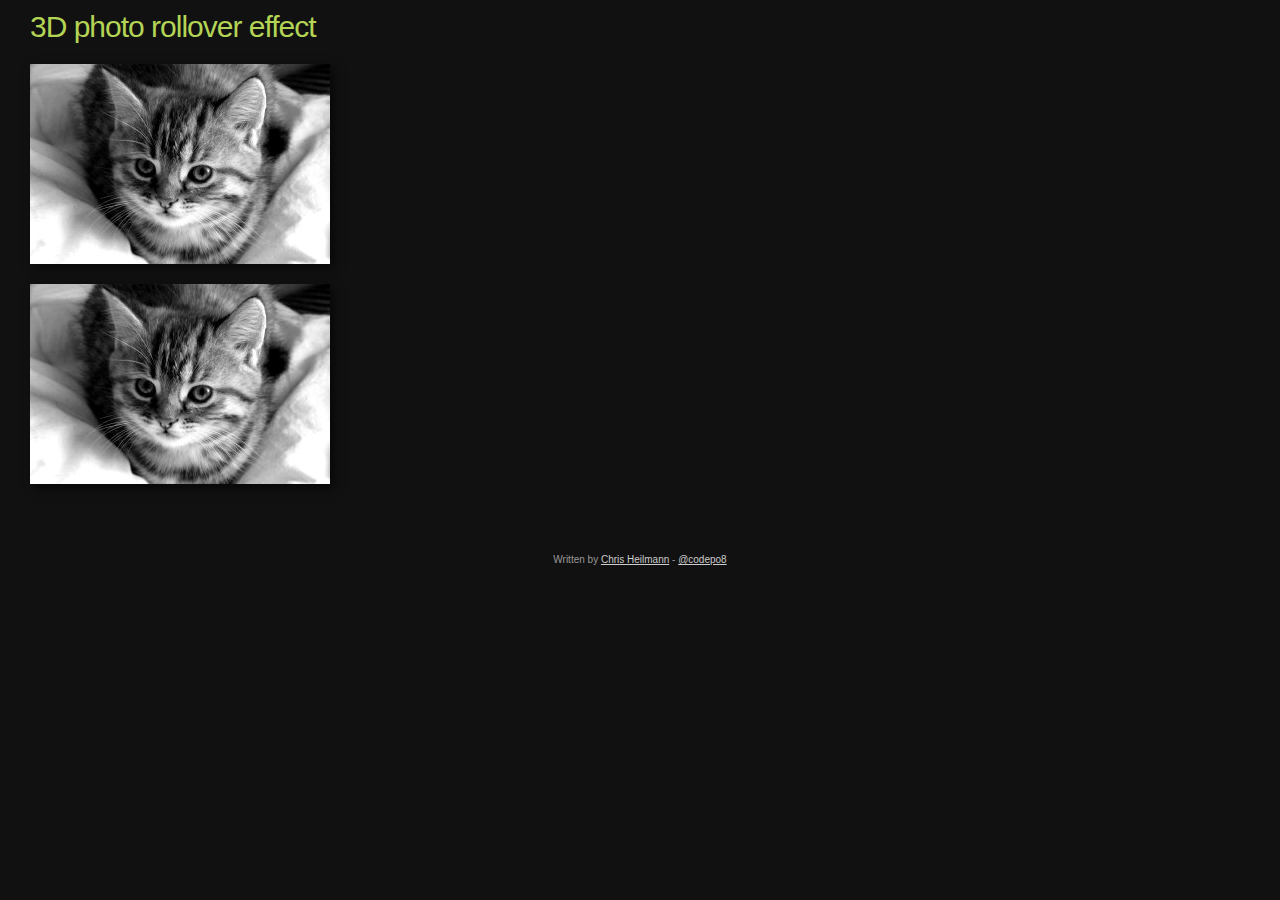
<file: index.html>
<!DOCTYPE html>
<html lang="en">
<head>
  <meta charset="UTF-8">
  <title>3D photo rollover effect</title>
  <meta http-equiv="X-UA-Compatible" content="IE=edge,chrome=1">
  <link rel="stylesheet" href="basestyles.css" type="text/css">
  <link rel="stylesheet" href="image3d.css" type="text/css">
  
</head>
<body>
  <header>
    <h1>3D photo rollover effect</h1>
  </header>
  <section>
    <!-- <video controls>
      <source src="3dkitty.mp4" type="video/mp4">
      <source src="3dkitty.webm" type="video/webm">
    </video> -->
    
    <ul>
      <li class="image3d" tabindex="0">
        <figure>
          <img src="mittens.jpg" alt="Mittens the cat">
          <figcaption>
            <p>
              <strong>Mittens</strong> loves to play with yarn and stuff.
            </p>
          </figcaption>
        </figure>
      </li>
      <li class="image3d" tabindex="0">
        <figure>
          <img src="mittens.jpg" alt="Mittens the cat">
          <figcaption>
            <p>
              <strong>Mittens</strong> loves to play with yarn and stuff.
            </p>
          </figcaption>
        </figure>
      </li>
    </ul>
  </section>
  <footer>
    <p>Written by 
      <a href="http://christianheilmann.com/">Chris Heilmann</a> - 
      <a href="http://twitter.com/codepo8">@codepo8</a>
    </p>
  </footer>
</body>
</html>
</file>
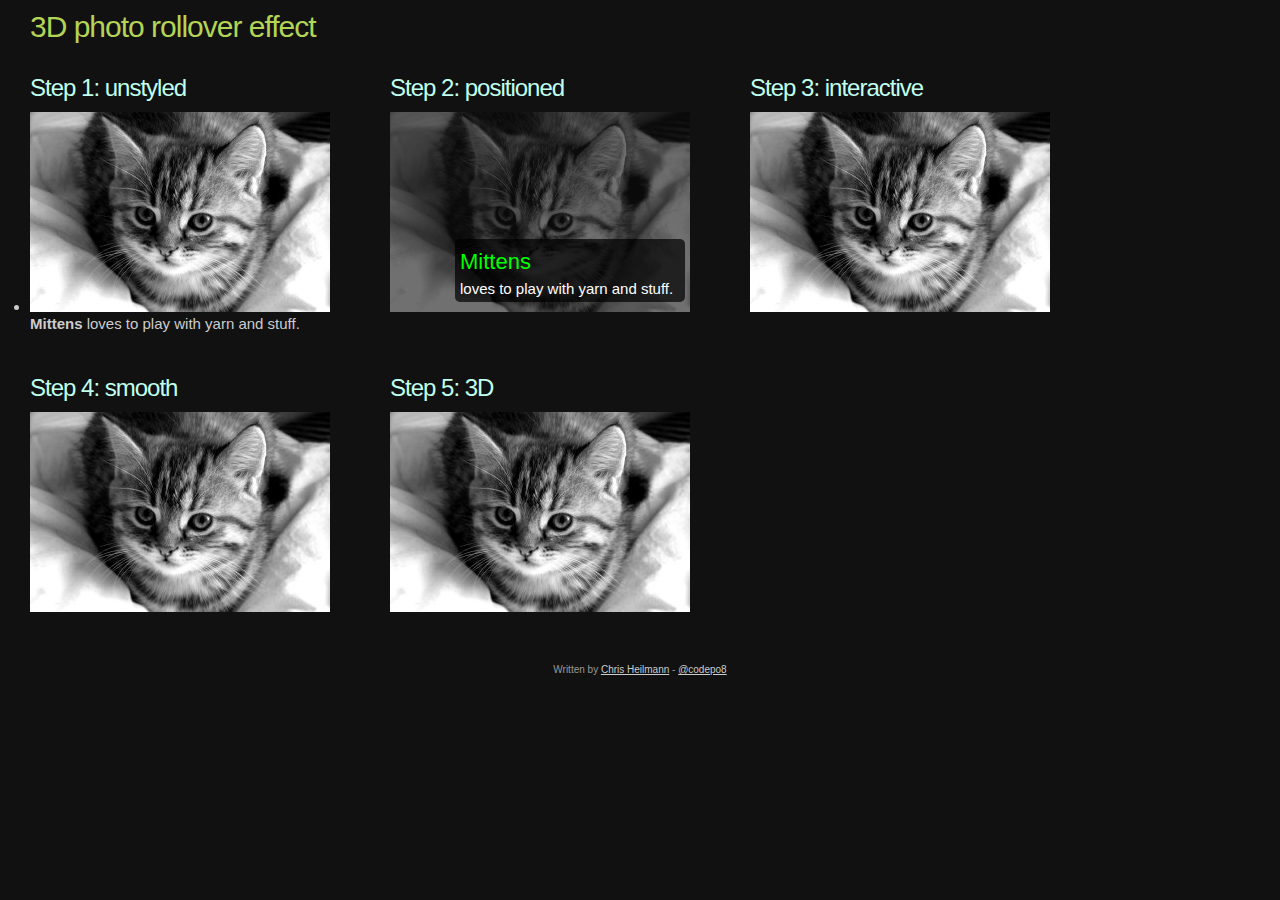
<file: steps.html>
<!DOCTYPE html>
<html lang="en">
<head>
  <meta charset="UTF-8">
  <title>3D photo rollover effect</title>
  <meta http-equiv="X-UA-Compatible" content="IE=edge,chrome=1">
  <link rel="stylesheet" href="basestyles.css" type="text/css">
  <style>
    section {
      float: left;
      height: 280px;
    }
    footer {
      clear: both;
    }
    .positioned {
      list-style: none;
      width: 300px;
      height: 200px;
      position:relative;
    }
    .positioned figcaption {
      position: absolute;
      background: rgba( 0, 0, 0, 0.7 );
      color: #fff;
      border-radius: 5px;
      left: 65px;
      bottom: 10px;
      width: 230px;
    }
    .positioned img {
      opacity:0.4;    
    }
    .positioned figcaption strong {
      display: block;
      color: lime;
      font-weight: normal;
      font-size:22px;
      padding: 5px 0;
    }
    .positioned figcaption p {
      display: block;
      color: white;
      padding: 5px;
    }
    .interactive {
      overflow: hidden;
    }
    .interactive img {
      opacity: 1;
    }
    .interactive figcaption {
      left: 300px;
    }  
    .interactive:hover img, .interactive:focus img {
      opacity: 0.4;
    }
    .interactive:hover figcaption, .interactive:focus figcaption {
      left: 75px;
    }
    .smooth img {
      -webkit-transition: all 1s;
      -moz-transition:    all 1s;
      -o-transition:      all 1s;
      -ms-transition:     all 1s;
      transition:         all 1s;
    }
    .smooth figcaption {
      -webkit-transition: all 1s;
      -moz-transition:    all 1s;
      -ms-transition:     all 1s;
      -o-transition:      all 1s;
      transition:         all 1s;
    }
    .threed {
      -webkit-perspective: 800px;
      -moz-perspective:    800px;
      -ms-perspective:     800px;
      -o-perspective:      800px;
      perspective:         800px;
    }
    .threed:hover img {
      -webkit-transform: rotateY( 50deg ) rotateX( 10deg )
                         translate3d( 80px, -20px, -100px );
      -moz-transform:    rotateY( 50deg ) rotateX( 10deg )
                         translate3d( 80px, -20px, -100px );
      -o-transform:      rotateY( 50deg ) rotateX( 10deg )
                         translate3d( 80px, -20px, -100px );
      -ms-transform:     rotateY( 50deg ) rotateX( 10deg )
                         translate3d( 80px, -20px, -100px );
      transform:         rotateY( 50deg ) rotateX( 10deg )
                         translate3d( 80px, -20px, -100px );
    }
    
  </style>
</head>
<body>
  <header>
    <h1>3D photo rollover effect</h1>
  </header>
  <section>
    <header><h2>Step 1: unstyled</h2></header>
    <ul>
      <li class="image3d">
        <figure>
          <img src="mittens.jpg" alt="Mittens the cat">
          <figcaption>
            <p>
              <strong>Mittens</strong> loves to play with yarn and stuff.
            </p>
          </figcaption>
        </figure>
      </li>
    </ul>
  </section>

  <section>
    <header><h2>Step 2: positioned</h2></header>
    <ul>
      <li class="positioned">
        <figure>
          <img src="mittens.jpg" alt="Mittens the cat">
          <figcaption>
            <p>
              <strong>Mittens</strong> loves to play with yarn and stuff.
            </p>
          </figcaption>
        </figure>
      </li>
    </ul>
  </section>

  <section>
    <header><h2>Step 3: interactive</h2></header>
    <ul>
      <li class="positioned interactive" tabindex="0">
        <figure>
          <img src="mittens.jpg" alt="Mittens the cat">
          <figcaption>
            <p>
              <strong>Mittens</strong> loves to play with yarn and stuff.
            </p>
          </figcaption>
        </figure>
      </li>
    </ul>
  </section>

  <section>
    <header><h2>Step 4: smooth</h2></header>
    <ul>
      <li class="positioned interactive smooth" tabindex="0">
        <figure>
          <img src="mittens.jpg" alt="Mittens the cat">
          <figcaption>
            <p>
              <strong>Mittens</strong> loves to play with yarn and stuff.
            </p>
          </figcaption>
        </figure>
      </li>
    </ul>
  </section>

  <section>
    <header><h2>Step 5: 3D</h2></header>
    <ul>
      <li class="positioned interactive smooth threed" tabindex="0">
        <figure>
          <img src="mittens.jpg" alt="Mittens the cat">
          <figcaption>
            <p>
              <strong>Mittens</strong> loves to play with yarn and stuff.
            </p>
          </figcaption>
        </figure>
      </li>
    </ul>
  </section>


  <footer>
    <p>Written by 
      <a href="http://christianheilmann.com/">Chris Heilmann</a> - 
      <a href="http://twitter.com/codepo8">@codepo8</a>
    </p>
  </footer>
</body>
</html>
</file>
<file: basestyles.css>
* {
  margin: 0;
  padding: 0;
}
footer, section, header, figure, figcaption {
  display: block;
}
html, body {
  font-size: 15px;
  font-family: helvetica, arial, sans-serif;
  background: #111;
  color: #ccc;
}
h1 {
  color: #b4d455;
  font-weight: normal;
  letter-spacing: -1px;
  font-size:30px;
}
h2 {
  color: #c0ffee;
  font-size: 24px;
  font-weight: normal;
  letter-spacing: -1px;
}

section, header, footer {
  padding: 10px 2em;
}
section header{
  padding: 10px 0;
}
footer {
  font-size: 10px;
  color: #999;
  text-align: center;
  margin: 3em 0;
}
footer a {
  color: #ccc;
}
</file>
<file: image3d.css>
.image3d {
  
  list-style: none;
  font-size: 20px;
  position: relative;
  width: 300px;
  overflow: hidden;
  margin: 0 0 1em 0;
  height: 200px;
  background: #222;
  background: -webkit-linear-gradient( #000, #222 );
  background: -moz-linear-gradient( #000, #222 );
  background: -ms-linear-gradient( #000, #222 );
  background: -o-linear-gradient( #000, #222 );
  box-shadow: 4px 4px 10px rgba( 0, 0, 0, 0.6 );

  /* define a perspective of 800 pixels */
  -moz-perspective:    800px;
  -webkit-perspective: 800px;
  -ms-perspective:     800px;
  -o-perspective:      800px;
  perspective:         800px;

}

.image3d img {

  /* smoothly transition any changes to the image in a second */
  -webkit-transition: all 1s;
  -moz-transition:    all 1s;
  -o-transition:      all 1s;
  -ms-transition:     all 1s;
  transition:         all 1s;

}
.image3d figure:hover img {

  /* rotate the image and move it to the back */
  -webkit-transform: rotateY( 50deg ) rotateX( 10deg )
                     translate3d( 80px, -20px, -100px );
  -moz-transform:    rotateY( 50deg ) rotateX( 10deg )
                     translate3d( 80px, -20px, -100px );
  -o-transform:      rotateY( 50deg ) rotateX( 10deg )
                     translate3d( 80px, -20px, -100px );
  -ms-transform:     rotateY( 50deg ) rotateX( 10deg )
                     translate3d( 80px, -20px, -100px );
  transform:         rotateY( 50deg ) rotateX( 10deg )
                     translate3d( 80px, -20px, -100px );

  opacity:0.4;    

}
.image3d figcaption {
  position: absolute;
  background: rgba( 0, 0, 0, 0.7 );
  color: #fff;
  border-radius: 5px;
  left: 300px;
  bottom: 10px;
  width: 230px;
}
.image3d:hover figcaption {
  -webkit-transition: all 1s;
  -moz-transition:    all 1s;
  -ms-transition:     all 1s;
  -o-transition:      all 1s;
  transition:         all 1s;
}
.image3d:hover figcaption {
  left: 80px;
}
.image3d figcaption strong {
  display: block;
  color: lime;
  font-weight: normal;
  font-size:22px;
  padding: 5px 0;
}
.image3d figcaption p {
  display: block;
  color: white;
  padding: 5px;
}
</file>
